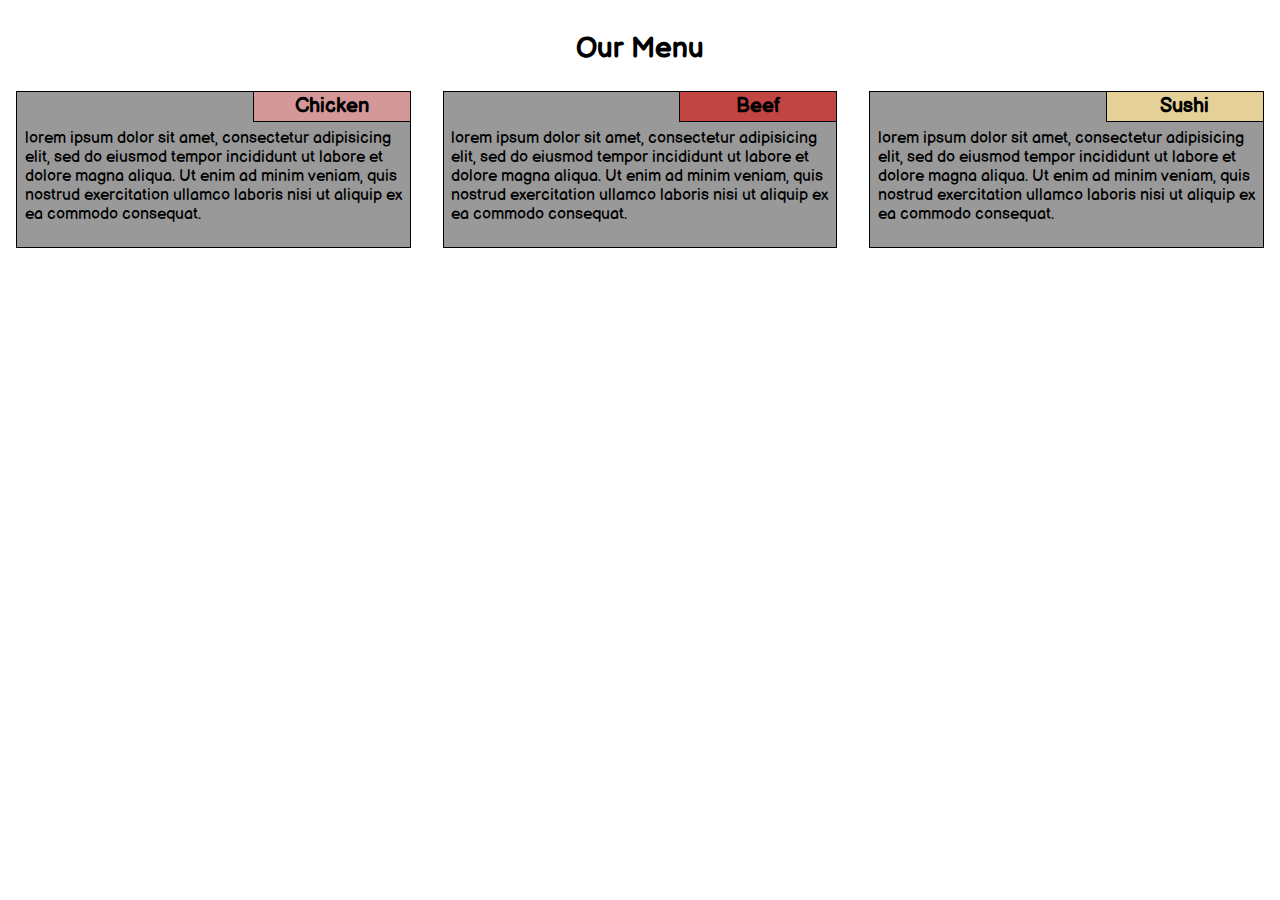
<file: module2-solution/index.html>
<!DOCTYPE html>
<html>
<head>
  <meta charset="utf-8">
  <meta name="viewport" content="width=device-width, initial-scale=1">
  <title>Menu page</title>
  <link rel="stylesheet" href="css/styles.css">
</head>
<body>

  <h1>Our Menu</h1>

  <div class="row">
    <div class="col-dv-4 col-tv-6 col-mv-12">
      <div class="dish_block">
        <div class="section_title">
          <h3>Chicken</h3>
        </div>
        <p>lorem ipsum dolor sit amet, consectetur adipisicing elit, sed do eiusmod tempor incididunt ut labore et dolore magna aliqua. Ut enim ad minim veniam, quis nostrud exercitation ullamco laboris nisi ut aliquip ex ea commodo consequat.</p>
      </div>
    </div>
    <div class="col-dv-4 col-tv-6 col-mv-12">
      <div class="dish_block">
        <div class="section_title">
          <h3>Beef</h3>
        </div>
        <p>lorem ipsum dolor sit amet, consectetur adipisicing elit, sed do eiusmod tempor incididunt ut labore et dolore magna aliqua. Ut enim ad minim veniam, quis nostrud exercitation ullamco laboris nisi ut aliquip ex ea commodo consequat.</p>
      </div>
    </div>
    <div class="col-dv-4 col-tv-12 col-mv-12">
      <div class="dish_block">
        <div class="section_title">
          <h3>Sushi</h3>
        </div>
        <p>lorem ipsum dolor sit amet, consectetur adipisicing elit, sed do eiusmod tempor incididunt ut labore et dolore magna aliqua. Ut enim ad minim veniam, quis nostrud exercitation ullamco laboris nisi ut aliquip ex ea commodo consequat.</p>
      </div>
    </div>
  </div>

</body>
</html>
</file>
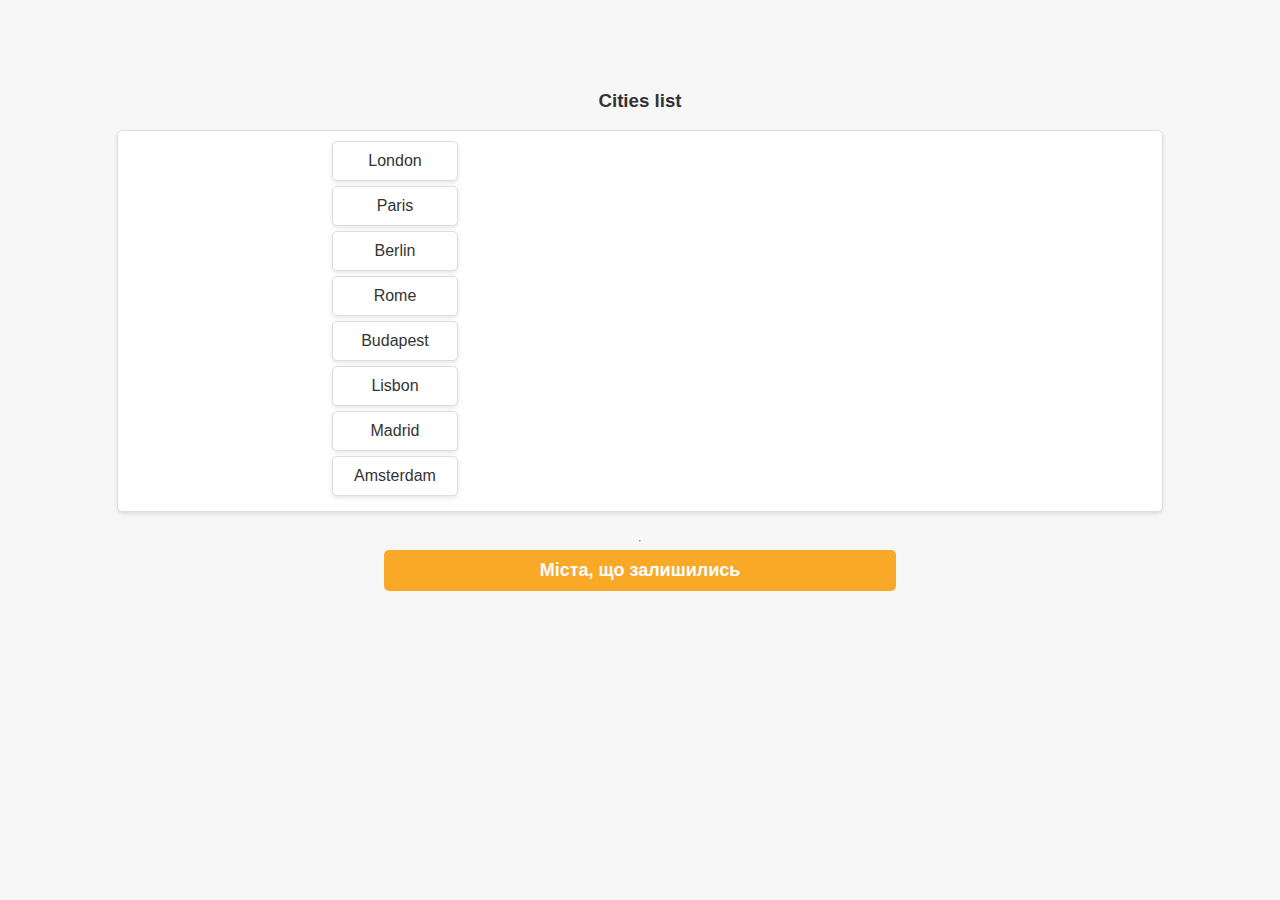
<file: t3/01-task-v3.html>
<!DOCTYPE html>
<html lang="en">
  <head>
    <meta charset="UTF-8" />
    <meta name="viewport" content="width=device-width, initial-scale=1.0" />
    <title>Task 1_v3</title>
    <link rel="stylesheet" href="styles(01-v3).css" />
  </head>
  <body>
    <pre>
        <!-- Завдання:
        Запросіть у користувача ввести назву міста. Видаліть це місто з елементів массиву.
        Якщо міста немає в массиві, сповістіть про це користувача.
        Виведіть массив на екран після видалення елементів.
        Незалежні від регістру змінні, показувати масив до та після змін. -->
        <!-- Закреслювати видалені міста. Зробити дві колонки в другій записувати видалені міста
        Щоб елементи в другій колонці розміщувались напроти тих, що видаляються
        Зробити щоб коли натискаєш на елемент він перескакував на іншу колонку (івент) -->
    </pre>
    <div id="container">
      <h3>Cities list</h3>
      <div id="cities-columus">
        <div id="citiesLeft"></div>
        <div id="citiesRight"></div>
      </div>
      <hr />
      <button onclick="DisplayShowedCities()">Міста, що залишились</button>
      <br />
      <div id="resultList"></div>
    </div>
    <script>
      let cities = [
        "London",
        "Paris",
        "Berlin",
        "Rome",
        "Budapest",
        "Lisbon",
        "Madrid",
        "Amsterdam",
      ];

      renderCities(cities);

      function renderCities(cities) {
        const citiesLeft = document.getElementById("citiesLeft");
        const citiesRight = document.getElementById("citiesRight");
        let citiesLeftHTML = "<ul>";
        let citiesRightHTML = "<ul>";

        for (let index = 0; index < cities.length; index++) {
          citiesLeftHTML += `<li id='lc_${index}' onclick="ShowHide('rc_${index}', 'lc_${index}')">${cities[index]}</li>`;
          citiesRightHTML += `<li id='rc_${index}' onclick="ShowHide('lc_${index}', 'rc_${index}')" style="visibility:hidden;">${cities[index]}</li>`;
        }

        citiesLeftHTML += "</ul>";
        citiesRightHTML += "</ul>";
        citiesLeft.innerHTML = citiesLeftHTML;
        citiesRight.innerHTML = citiesRightHTML;
      }

      function ShowHide(idToShow, idToHide) {
        console.log(idToShow, idToHide);
        document.getElementById(idToHide).style.visibility = "hidden";
        document.getElementById(idToShow).style.visibility = "visible";
      }

      function DisplayShowedCities() {
        var nofinalList = document
          .getElementById("citiesLeft")
          .getElementsByTagName("li");
        let result = "";
        for (i = 0; i < nofinalList.length; i++) {
          if (nofinalList[i].style.visibility != "hidden") {
            result += nofinalList[i].innerHTML + ", ";
          }
        }
        if (result.length > 0) {
          result = result.slice(0, -2);
          result += ".";
        }
        console.log(result);
        document.getElementById("resultList").innerHTML = result;
      }
    </script>
  </body>
</html>
</file>
<file: module2-solution/css/styles.css>
@font-face {
  font-family: balsamiq-sans;
  src: local(Balsamiq Sans), url(../fonts/BalsamiqSans-Regular.ttf);
}

/********** Base styles **********/
* {
  box-sizing: border-box;
  font-family: balsamiq-sans;
  margin: 0;
  padding: 0;
}

h1 {
  font-size: 1.75em;
  margin-bottom: 15px;
  text-align: center;
  margin-top: 2.5%;
} 

.row div:nth-child(3n+1) .dish_block .section_title {
  background-color: #D59898;
}
.row div:nth-child(3n+2) .dish_block .section_title { 
  background-color: #C14543;
}
.row div:nth-child(3n+3) .dish_block .section_title {
  background-color:#E5D198 ;
}

.dish_block {
  background-color: #999999;
  width: 92.5%;
  height: 157.5px;
  border: 1px solid black;
  position: relative;
  margin-left: auto;
  margin-right: auto;
  margin-top: 2.5%;  
}
.section_title {
  position: absolute;
  border: 1px solid black;
  border-style: none none solid solid;
  width: 40%;
  height: 30px;
  right: 0;  
}
h3 {
  height: 100%;
  font-size: 1.25em;
  display: flex;
  justify-content: center;
  align-items: center;
}
p {
  color: black;
  position: absolute;
  top: 30px;
  margin: 7.5px;
}

/* Simple Responsive Framework. */
.row {
  width: 100%;
}

/********** Desktop view **********/
@media (min-width: 992px) {
  .col-dv-1, .col-dv-2, .col-dv-3, .col-dv-4, .col-dv-5, .col-dv-6, .col-dv-7, .col-dv-8, .col-dv-9, .col-dv-10, .col-dv-11, .col-dv-12 {
    float: left;
  }
  .col-dv-4 {
    width: 33.33%;
  }
}

/********** Tablet view **********/
@media (min-width: 768px) and (max-width: 991px) {
  .col-tv-1, .col-tv-2, .col-tv-3, .col-tv-4, .col-tv-5, .col-tv-6, .col-tv-7, .col-tv-8, .col-tv-9, .col-tv-10, .col-tv-11, .col-tv-12 {
    float: left;
  }
  .col-tv-6 {
    width: 50%;
  }
  .col-tv-12 {
    width: 100%;
  }

  .row>.col-tv-6:nth-child(1)>.dish_block {
    margin-left: 5%;
    margin-right: 2.5%;
  }
  .row>.col-tv-6:nth-child(2)>.dish_block {
    margin-left: 2.5%;
    margin-right: 5%;
  }
  .col-tv-12>.dish_block {
    width: 95%;
    height: 125px;
  }
  .col-tv-12 .section_title {
    width: 20%;
  }
}


/********** Mobile view **********/
@media  (min-width: 483px) and  (max-width: 767px) {
  .col-mv-1, .col-mv-2, .col-mv-3, .col-mv-4, .col-mv-5, .col-mv-6, .col-mv-7, .col-mv-8, .col-mv-9, .col-mv-10, .col-mv-11, .col-mv-12 {
    float: left;
  }
  .col-mv-12 {
    width: 100%;
  }

  .col-mv-12 .section_title {
    width: 20%;
  }
  .dish_block {
    height: 125px;
  }
} 



/********** Small mobile view **********/
@media  (max-width: 482px) {
  .col-mv-1, .col-mv-2, .col-mv-3, .col-mv-4, .col-mv-5, .col-mv-6, .col-mv-7, .col-mv-8, .col-mv-9, .col-mv-10, .col-mv-11, .col-mv-12 {
    float: left;
  }
  .col-mv-12 {
    width: 100%;
  }

  .col-mv-12 .section_title {
    width: 20%;
  }
  .dish_block {
    height: 155px;
  }
}
</file>
<file: t3/styles(01-v3).css>
body {
    padding: 0;
    margin: 0;
    background-color: #f7f7f7;
    font-family: Arial, sans-serif;
  }
  
  #container {
    display: flex;
    flex-direction: column;
    align-items: center;
  }
  
  #cities-columus {
    width: 80%;
    display: flex;
    flex-direction: row;
    justify-content: space-around;
    text-align: center;
    border: 1px solid #ddd;
    background-color: #fff;
    padding: 10px;
    margin-bottom: 20px;
    border-radius: 5px;
    box-shadow: 0px 2px 4px rgba(0, 0, 0, 0.1);
  }
  
  ul {
    list-style-type: none;
    padding: 0;
    margin: 0;
  }
  
  h3 {
    width: 50%;
    text-align: center;
    color: #333;
  }
  
  button {
    width: 40%;
    padding: 10px;
    background-color: #f9a828;
    border: none;
    color: #fff;
    font-size: 18px;
    font-weight: bold;
    border-radius: 5px;
    cursor: pointer;
  }
  
  li {
    width: 100%;
    border: 1px solid #ddd;
    margin-bottom: 5px;
    padding: 10px;
    background-color: #fff;
    border-radius: 5px;
    box-shadow: 0px 2px 4px rgba(0, 0, 0, 0.1);
    color: #333;
  }
  
  #citiesLeft {
    display: flex;
    width: 40%;
    align-items: center;
    justify-content: center;
  }
  
  #citiesRight {
    display: flex;
    width: 40%;
    color: #999;
    align-items: center;
    justify-content: center;
  }
  
  #resultList {
    width: 60%;
    text-align: center;
    color: #666;
    font-size: 20px;
    margin-top: 20px;
  }
</file>
